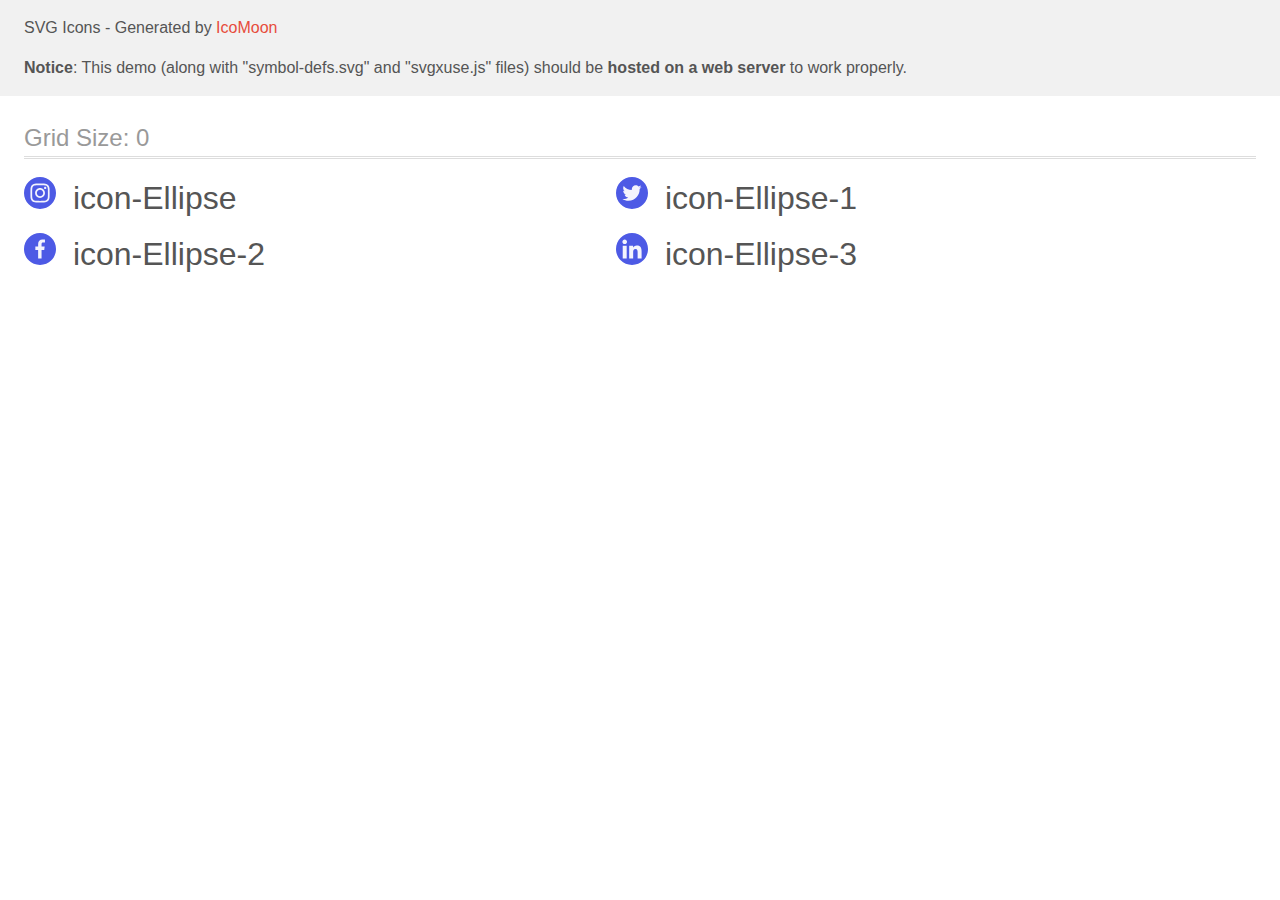
<file: svg-sprite/demo-external-svg.html>
<!doctype html>
<html>
<head>
    <title>IcoMoon - SVG Icons</title>
    <meta charset="utf-8">
    <meta name="viewport" content="width=device-width, initial-scale=1">
    <link rel="stylesheet" href="demo-files/demo.css">
    <link rel="stylesheet" href="style.css">
</head>
<body>
<header class="bgc1 clearfix">
<div class="mhl">
    <p>SVG Icons - Generated by <a href="https://icomoon.io/app">IcoMoon</a></p><p><strong>Notice</strong>: This demo (along with "symbol-defs.svg" and "svgxuse.js" files) should be <b>hosted on a web server</b> to work properly.</p>
</div>
</header>
    <div class="clearfix mhl ptl">
        <h1 class="mvm mtn fgc1">Grid Size: 0</h1>
        <div class="glyph fs1">
            <div class="clearfix pbs">
                <svg class="icon icon-Ellipse"><use xlink:href="symbol-defs.svg#icon-Ellipse"></use></svg><span class="name"> icon-Ellipse</span>
            </div>
        </div>
        <div class="glyph fs1">
            <div class="clearfix pbs">
                <svg class="icon icon-Ellipse-1"><use xlink:href="symbol-defs.svg#icon-Ellipse-1"></use></svg><span class="name"> icon-Ellipse-1</span>
            </div>
        </div>
        <div class="glyph fs1">
            <div class="clearfix pbs">
                <svg class="icon icon-Ellipse-2"><use xlink:href="symbol-defs.svg#icon-Ellipse-2"></use></svg><span class="name"> icon-Ellipse-2</span>
            </div>
        </div>
        <div class="glyph fs1">
            <div class="clearfix pbs">
                <svg class="icon icon-Ellipse-3"><use xlink:href="symbol-defs.svg#icon-Ellipse-3"></use></svg><span class="name"> icon-Ellipse-3</span>
            </div>
        </div>
  </div>
<script defer src="svgxuse.js"></script>
</body>
</html>
</file>
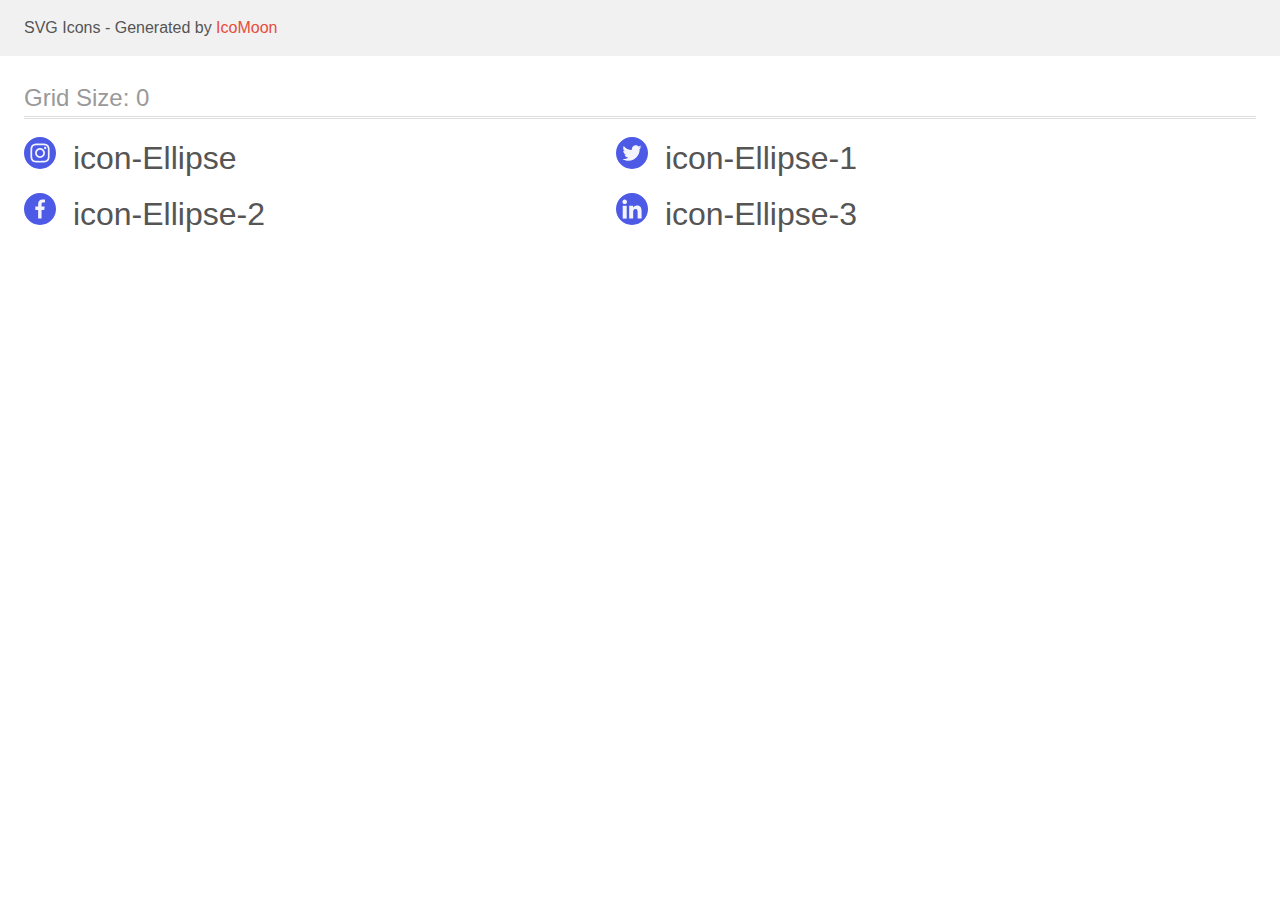
<file: svg-sprite/demo.html>
<!doctype html>
<html>
<head>
    <title>IcoMoon - SVG Icons</title>
    <meta charset="utf-8">
    <meta name="viewport" content="width=device-width, initial-scale=1">
    <link rel="stylesheet" href="demo-files/demo.css">
    <link rel="stylesheet" href="style.css">
</head>
<body>
<svg aria-hidden="true" style="position: absolute; width: 0; height: 0; overflow: hidden;" version="1.1" xmlns="http://www.w3.org/2000/svg" xmlns:xlink="http://www.w3.org/1999/xlink">
<defs>
<symbol id="icon-Ellipse" viewBox="0 0 32 32">
<path fill="#4d5ae5" style="fill: var(--color1, #4d5ae5)" d="M32 16c0 4.418-1.791 8.418-4.686 11.314s-6.895 4.686-11.314 4.686c-4.418 0-8.418-1.791-11.314-4.686s-4.686-6.895-4.686-11.314c0-4.418 1.791-8.418 4.686-11.314s6.895-4.686 11.314-4.686c4.418 0 8.418 1.791 11.314 4.686s4.686 6.895 4.686 11.314z"></path>
<path fill="#f4f4fd" style="fill: var(--color2, #f4f4fd)" d="M25.581 12.045c-0.045-1.020-0.21-1.722-0.446-2.329-0.244-0.645-0.619-1.223-1.11-1.703-0.48-0.488-1.061-0.866-1.699-1.106-0.611-0.236-1.309-0.401-2.329-0.446-1.028-0.049-1.354-0.060-3.961-0.060s-2.933 0.011-3.957 0.056c-1.020 0.045-1.722 0.21-2.329 0.446-0.645 0.244-1.223 0.619-1.703 1.11-0.488 0.48-0.866 1.062-1.106 1.699-0.236 0.611-0.401 1.309-0.446 2.329-0.049 1.028-0.060 1.354-0.060 3.961s0.011 2.933 0.056 3.957c0.045 1.020 0.21 1.722 0.446 2.329 0.244 0.645 0.623 1.223 1.11 1.703 0.48 0.488 1.061 0.866 1.699 1.106 0.611 0.236 1.309 0.401 2.329 0.446 1.024 0.045 1.35 0.056 3.957 0.056s2.933-0.011 3.957-0.056c1.020-0.045 1.722-0.21 2.329-0.446 1.29-0.499 2.31-1.519 2.809-2.809 0.236-0.611 0.401-1.309 0.446-2.329 0.045-1.024 0.056-1.35 0.056-3.957s-0.004-2.933-0.049-3.957zM23.852 19.884c-0.041 0.938-0.199 1.444-0.33 1.782-0.323 0.836-0.986 1.5-1.823 1.823-0.338 0.131-0.848 0.289-1.782 0.33-1.013 0.045-1.316 0.056-3.878 0.056s-2.869-0.011-3.878-0.056c-0.938-0.041-1.444-0.199-1.782-0.33-0.416-0.154-0.795-0.398-1.103-0.716-0.319-0.311-0.563-0.686-0.716-1.103-0.131-0.338-0.289-0.848-0.33-1.782-0.045-1.013-0.056-1.317-0.056-3.878s0.011-2.869 0.056-3.878c0.041-0.938 0.199-1.444 0.33-1.782 0.154-0.416 0.398-0.795 0.72-1.103 0.311-0.319 0.686-0.563 1.103-0.716 0.338-0.131 0.848-0.289 1.782-0.33 1.013-0.045 1.317-0.056 3.878-0.056 2.566 0 2.869 0.011 3.878 0.056 0.938 0.041 1.444 0.199 1.782 0.33 0.416 0.154 0.795 0.397 1.103 0.716 0.319 0.311 0.563 0.686 0.716 1.103 0.131 0.338 0.289 0.848 0.33 1.782 0.045 1.013 0.056 1.316 0.056 3.878s-0.011 2.862-0.056 3.875z"></path>
<path fill="#f4f4fd" style="fill: var(--color2, #f4f4fd)" d="M16.036 11.070c-2.723 0-4.932 2.209-4.932 4.932s2.209 4.932 4.932 4.932c2.723 0 4.932-2.209 4.932-4.932s-2.209-4.932-4.932-4.932zM16.036 19.201c-1.766 0-3.199-1.433-3.199-3.199s1.433-3.199 3.199-3.199c1.767 0 3.199 1.433 3.199 3.199s-1.433 3.199-3.199 3.199v0z"></path>
<path fill="#f4f4fd" style="fill: var(--color2, #f4f4fd)" d="M22.314 10.875c0 0.636-0.516 1.151-1.152 1.151s-1.151-0.516-1.151-1.151c0-0.636 0.516-1.151 1.151-1.151s1.152 0.515 1.152 1.151v0z"></path>
</symbol>
<symbol id="icon-Ellipse-1" viewBox="0 0 32 32">
<path fill="#4d5ae5" style="fill: var(--color1, #4d5ae5)" d="M32 16c0 4.418-1.791 8.418-4.686 11.314s-6.895 4.686-11.314 4.686c-4.418 0-8.418-1.791-11.314-4.686s-4.686-6.895-4.686-11.314c0-4.418 1.791-8.418 4.686-11.314s6.895-4.686 11.314-4.686c4.418 0 8.418 1.791 11.314 4.686s4.686 6.895 4.686 11.314z"></path>
<path fill="#f4f4fd" style="fill: var(--color2, #f4f4fd)" d="M25.6 10.047c-0.714 0.313-1.475 0.521-2.268 0.622 0.816-0.487 1.439-1.253 1.732-2.176-0.761 0.454-1.601 0.774-2.496 0.953-0.722-0.769-1.752-1.246-2.875-1.246-2.179 0-3.934 1.769-3.934 3.937 0 0.312 0.026 0.612 0.091 0.898-3.272-0.16-6.168-1.728-8.113-4.117-0.34 0.589-0.539 1.264-0.539 1.99 0 1.363 0.702 2.572 1.748 3.271-0.632-0.012-1.253-0.196-1.778-0.485 0 0.012 0 0.028 0 0.043 0 1.913 1.364 3.502 3.154 3.868-0.32 0.088-0.67 0.13-1.032 0.13-0.252 0-0.506-0.014-0.745-0.067 0.51 1.559 1.957 2.705 3.678 2.742-1.339 1.048-3.040 1.679-4.88 1.679-0.323 0-0.632-0.014-0.942-0.054 1.744 1.124 3.81 1.766 6.038 1.766 7.243 0 11.203-6 11.203-11.201 0-0.174-0.006-0.342-0.014-0.509 0.781-0.554 1.438-1.247 1.973-2.044z"></path>
</symbol>
<symbol id="icon-Ellipse-2" viewBox="0 0 32 32">
<path fill="#4d5ae5" style="fill: var(--color1, #4d5ae5)" d="M32 16c0 4.418-1.791 8.418-4.686 11.314s-6.895 4.686-11.314 4.686c-4.418 0-8.418-1.791-11.314-4.686s-4.686-6.895-4.686-11.314c0-4.418 1.791-8.418 4.686-11.314s6.895-4.686 11.314-4.686c4.418 0 8.418 1.791 11.314 4.686s4.686 6.895 4.686 11.314z"></path>
<path fill="#f4f4fd" style="fill: var(--color2, #f4f4fd)" d="M19.198 9.588h1.753v-3.053c-0.302-0.042-1.342-0.135-2.554-0.135-2.527 0-4.258 1.59-4.258 4.511v2.689h-2.789v3.413h2.789v8.587h3.419v-8.586h2.676l0.425-3.413h-3.102v-2.351c0.001-0.986 0.266-1.662 1.641-1.662z"></path>
</symbol>
<symbol id="icon-Ellipse-3" viewBox="0 0 32 32">
<path fill="#4d5ae5" style="fill: var(--color1, #4d5ae5)" d="M32 16c0 4.418-1.791 8.418-4.686 11.314s-6.895 4.686-11.314 4.686c-4.418 0-8.418-1.791-11.314-4.686s-4.686-6.895-4.686-11.314c0-4.418 1.791-8.418 4.686-11.314s6.895-4.686 11.314-4.686c4.418 0 8.418 1.791 11.314 4.686s4.686 6.895 4.686 11.314z"></path>
<path fill="#f4f4fd" style="fill: var(--color2, #f4f4fd)" d="M25.595 25.6v-0.001h0.005v-7.042c0-3.445-0.742-6.098-4.769-6.098-1.936 0-3.235 1.062-3.766 2.070h-0.056v-1.748h-3.818v12.818h3.976v-6.347c0-1.671 0.317-3.287 2.386-3.287 2.039 0 2.070 1.907 2.070 3.394v6.241h3.972z"></path>
<path fill="#f4f4fd" style="fill: var(--color2, #f4f4fd)" d="M6.717 12.782h3.981v12.818h-3.981v-12.818z"></path>
<path fill="#f4f4fd" style="fill: var(--color2, #f4f4fd)" d="M8.706 6.4c-1.273 0-2.306 1.033-2.306 2.306s1.033 2.327 2.306 2.327c1.273 0 2.306-1.054 2.306-2.327s-1.034-2.306-2.306-2.306v0z"></path>
</symbol>
</defs>
</svg>

<header class="bgc1 clearfix">
<div class="mhl">
    <p>SVG Icons - Generated by <a href="https://icomoon.io/app">IcoMoon</a></p>
</div>
</header>
    <div class="clearfix mhl ptl">
        <h1 class="mvm mtn fgc1">Grid Size: 0</h1>
        <div class="glyph fs1">
            <div class="clearfix pbs">
                <svg class="icon icon-Ellipse"><use xlink:href="#icon-Ellipse"></use></svg><span class="name"> icon-Ellipse</span>
            </div>
        </div>
        <div class="glyph fs1">
            <div class="clearfix pbs">
                <svg class="icon icon-Ellipse-1"><use xlink:href="#icon-Ellipse-1"></use></svg><span class="name"> icon-Ellipse-1</span>
            </div>
        </div>
        <div class="glyph fs1">
            <div class="clearfix pbs">
                <svg class="icon icon-Ellipse-2"><use xlink:href="#icon-Ellipse-2"></use></svg><span class="name"> icon-Ellipse-2</span>
            </div>
        </div>
        <div class="glyph fs1">
            <div class="clearfix pbs">
                <svg class="icon icon-Ellipse-3"><use xlink:href="#icon-Ellipse-3"></use></svg><span class="name"> icon-Ellipse-3</span>
            </div>
        </div>
  </div>
<script defer src="svgxuse.js"></script>
</body>
</html>
</file>
<file: svg-sprite/demo-files/demo.css>
body {
  padding: 0;
  margin: 0;
  font-family: sans-serif;
  font-size: 1em;
  line-height: 1.5;
  color: #555;
  background: #fff;
}
h1 {
  font-size: 1.5em;
  font-weight: normal;
  box-shadow: 0 1px #ddd, 0 2px #fff, 0 3px #ddd;
}
small {
  font-size: .66666667em;
}
a {
  color: #e74c3c;
  text-decoration: none;
}
a:hover, a:focus {
  box-shadow: 0 1px #e74c3c;
}
.bshadow0, input {
  box-shadow: inset 0 -2px #e7e7e7;
}
input:hover {
  box-shadow: inset 0 -2px #ccc;
}
input, fieldset {
  font-size: 1em;
  margin: 0;
  padding: 0;
  border: 0;
}
input {
  color: inherit;
  line-height: 1.5;
  height: 1.5em;
  padding: .25em 0;
}
input:focus {
  outline: none;
  box-shadow: inset 0 -2px #449fdb;
}
.glyph {
  font-size: 16px;
  margin-right: 1.5em;
  float: left;
  width: 17em;
}
svg {
  color: #000;
}
.liga {
  width: 80%;
  width: calc(100% - 2.5em);
}
.talign-right {
  text-align: right;
}
.talign-center {
  text-align: center;
}
.bgc1 {
  background: #f1f1f1;
}
.fgc0 {
  color: #000;
}
.fgc1 {
  color: #999;
}
p {
  margin-top: 1em;
  margin-bottom: 1em;
}
.mvm {
  margin-top: .75em;
  margin-bottom: .75em;
}
.mtn {
  margin-top: 0;
}
.mtl, .mal {
  margin-top: 1.5em;
}
.mbl, .mal {
  margin-bottom: 1.5em;
}
.mal, .mhl {
  margin-left: 1.5em;
  margin-right: 1.5em;
}
.mhmm {
  margin-left: 1em;
  margin-right: 1em;
}
.ptl {
  padding-top: 1.5em;
}
.pbs, .pvs {
  padding-bottom: .25em;
}
.pvs, .pts {
  padding-top: .25em;
}
.unit {
  float: left;
}
.unitRight {
  float: right;
}
.size1of2 {
  width: 50%;
}
.size1of1 {
  width: 100%;
}
.clearfix:before, .clearfix:after {
  content: " ";
  display: table;
}
.clearfix:after {
  clear: both;
}
.hidden-true {
  display: none;
}
.textbox0 {
  width: 3em;
  background: #f1f1f1;
  padding: .25em .5em;
  line-height: 1.5;
  height: 1.5em;
}
.fs0 {
  font-size: 16px;
}
.fs1 {
  font-size: 32px;
}
.name {
  margin-left: .25em;
}
</file>
<file: svg-sprite/style.css>
.icon {
  display: inline-block;
  width: 1em;
  height: 1em;
  stroke-width: 0;
  stroke: currentColor;
  fill: currentColor;
}

/* ==========================================
Single-colored icons can be modified like so:
.icon-name {
  font-size: 32px;
  color: red;
}
========================================== */
</file>
